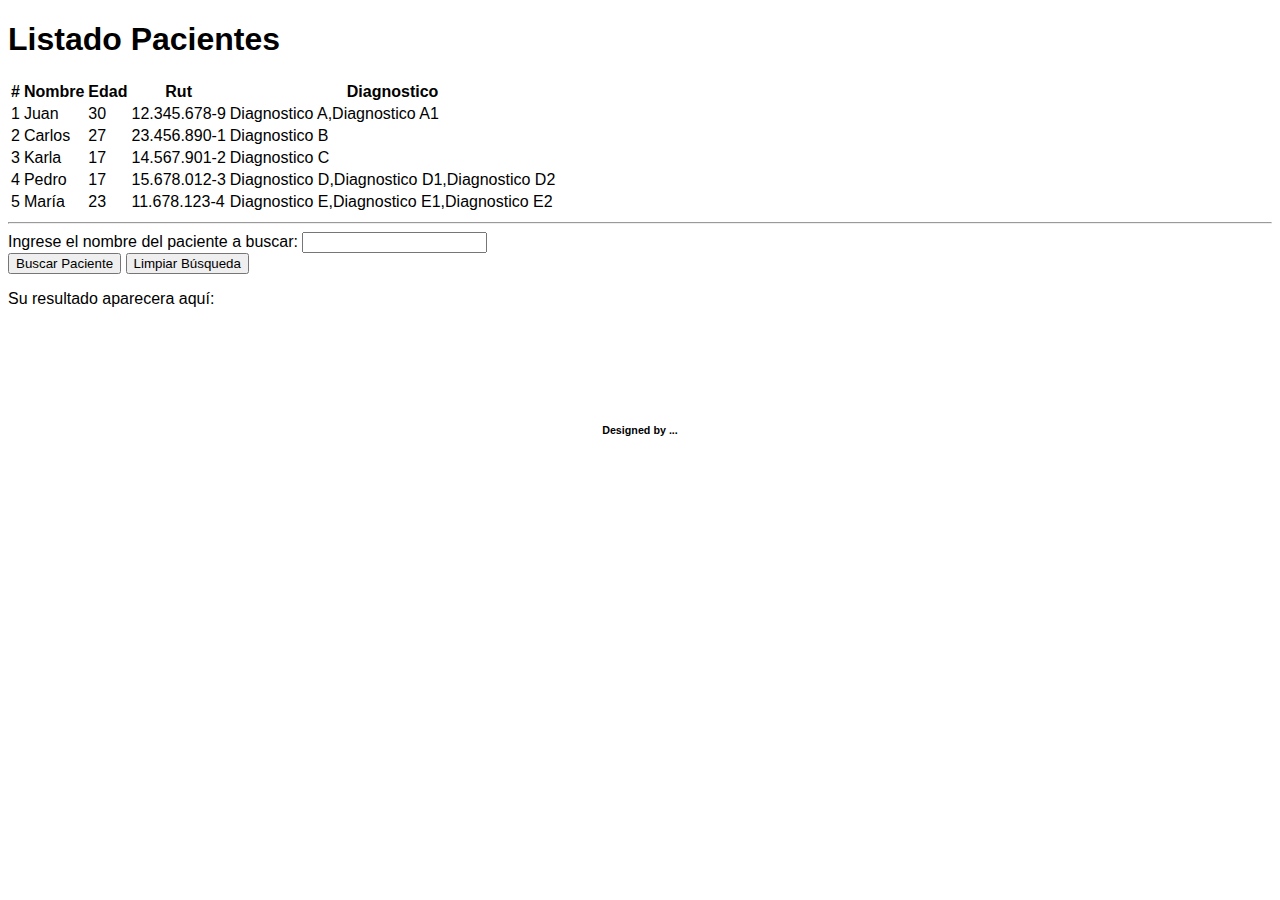
<file: M5 desafios/M5 1 Desafío opcional - Creando y modificando objetos (M)/index.html>
<!DOCTYPE html>
<html lang="es">

<head>
    <meta charset="UTF-8">
    <meta http-equiv="X-UA-Compatible" content="IE=edge">
    <meta name="viewport" content="width=device-width, initial-scale=1.0">
    <title>Creando y Modificando Objetos</title>
    <link href="https://cdn.jsdelivr.net/npm/bootstrap@5.1.3/dist/css/bootstrap.min.css" rel="stylesheet"
        integrity="sha384-1BmE4kWBq78iYhFldvKuhfTAU6auU8tT94WrHftjDbrCEXSU1oBoqyl2QvZ6jIW3" crossorigin="anonymous">
    <link rel="stylesheet" href="assets/css/styles.css">
</head>

<body>
    <div class="container">
        <div class="row">
            <div class="col">
                <h1 class="text-center my-3">Listado Pacientes</h1>
                <table class="table tableShowAllPatientsInformation">
                </table>
            </div>
        </div>

        <hr>
        <div class="container">
            <div class="row">
                <div class="col">
                    <form>
                        <label for="patientName">Ingrese el nombre del paciente a buscar:</label>
                        <input type="text" class="form-control mt-3" id="patientName">
                        <div class="d-flex justify-content-around">
                            <button type="submit" id="search" class="btn btn-primary my-3 customSearchButton">Buscar
                                Paciente</button>
                            <button type="submit" id="clean" class="btn btn-primary my-3 customCleanButton">Limpiar
                                Búsqueda</button>
                        </div>
                    </form>
                    <p>Su resultado aparecera aquí:</p>
                    <table class="table tableSearchResult my-3">
                    </table>
                </div>
            </div>
        </div>
    </div>

    <footer>
        <div>
            <h6>Designed by ...</h6>
        </div>

    </footer>

    <script src="https://ajax.googleapis.com/ajax/libs/jquery/3.6.0/jquery.min.js"></script>
    <script src="https://cdn.jsdelivr.net/npm/bootstrap@5.1.3/dist/js/bootstrap.bundle.min.js"
        integrity="sha384-ka7Sk0Gln4gmtz2MlQnikT1wXgYsOg+OMhuP+IlRH9sENBO0LRn5q+8nbTov4+1p"
        crossorigin="anonymous"></script>
    <script src="assets/js/script.js"></script>
</body>

</html>
</file>
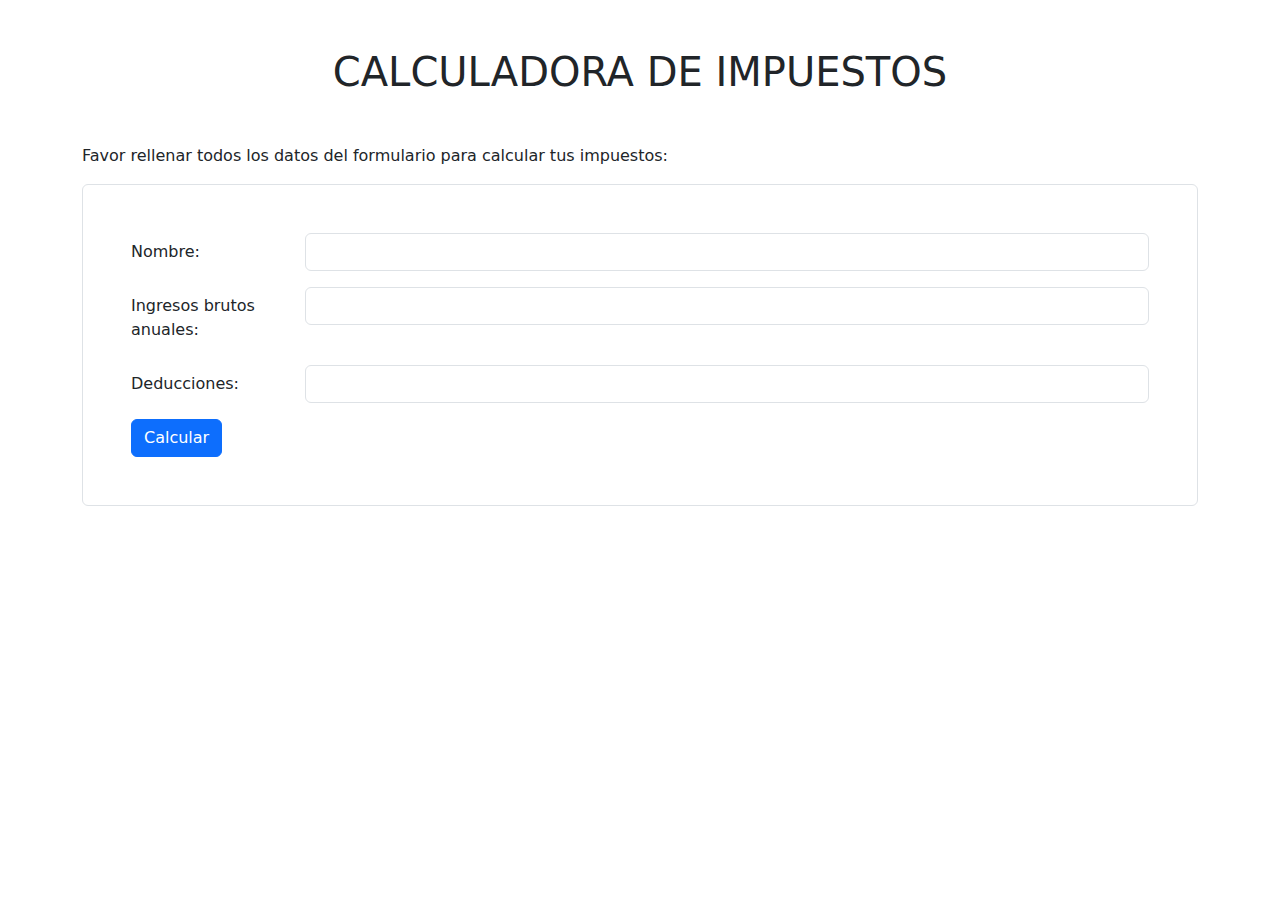
<file: M5 desafios/M5 2 Desafío evaluado - Clases en ES6 (M)/index.html>
<!DOCTYPE html>
<html lang="en">
  <head>
    <meta charset="UTF-8" />
    <meta name="viewport" content="width=device-width, initial-scale=1.0" />
    <link
      href="https://cdn.jsdelivr.net/npm/bootstrap@5.3.3/dist/css/bootstrap.min.css"
      rel="stylesheet"
      integrity="sha384-QWTKZyjpPEjISv5WaRU9OFeRpok6YctnYmDr5pNlyT2bRjXh0JMhjY6hW+ALEwIH"
      crossorigin="anonymous"
    />
    <title>Classes en ES6</title>
  </head>
  <body>
    <section class="container my-5">
      <h1 class="text-center my-5">CALCULADORA DE IMPUESTOS</h1>
      <p>
        Favor rellenar todos los datos del formulario para calcular tus
        impuestos:
      </p>
      <form class="form-control p-5" id="formulario">
        <div class="row mb-3">
          <label for="nombre" class="col-sm-2 col-form-label">Nombre:</label>
          <div class="col-sm-10">
            <input
              type="text"
              class="form-control"
              id="nombre"
              name="nombre"
              required
            />
          </div>
        </div>
        <div class="row mb-3">
          <label for="ingresos" class="col-sm-2 col-form-label"
            >Ingresos brutos anuales:</label
          >
          <div class="col-sm-10">
            <input
              type="number"
              class="form-control"
              id="ingresos"
              name="ingresos"
              required
            />
          </div>
        </div>
        <div class="row mb-3">
          <label for="deducciones" class="col-sm-2 col-form-label"
            >Deducciones:</label
          >
          <div class="col-sm-10">
            <input
              type="number"
              class="form-control"
              id="deducciones"
              name="deducciones"
              required
            />
          </div>
        </div>

        <button type="submit" class="btn btn-primary">Calcular</button>
      </form>
    </section>

    <script
      src="https://cdn.jsdelivr.net/npm/bootstrap@5.3.3/dist/js/bootstrap.bundle.min.js"
      integrity="sha384-YvpcrYf0tY3lHB60NNkmXc5s9fDVZLESaAA55NDzOxhy9GkcIdslK1eN7N6jIeHz"
      crossorigin="anonymous"
    ></script>
    <script type="module" src="./assets/js/main.js"></script>
  </body>
</html>
</file>
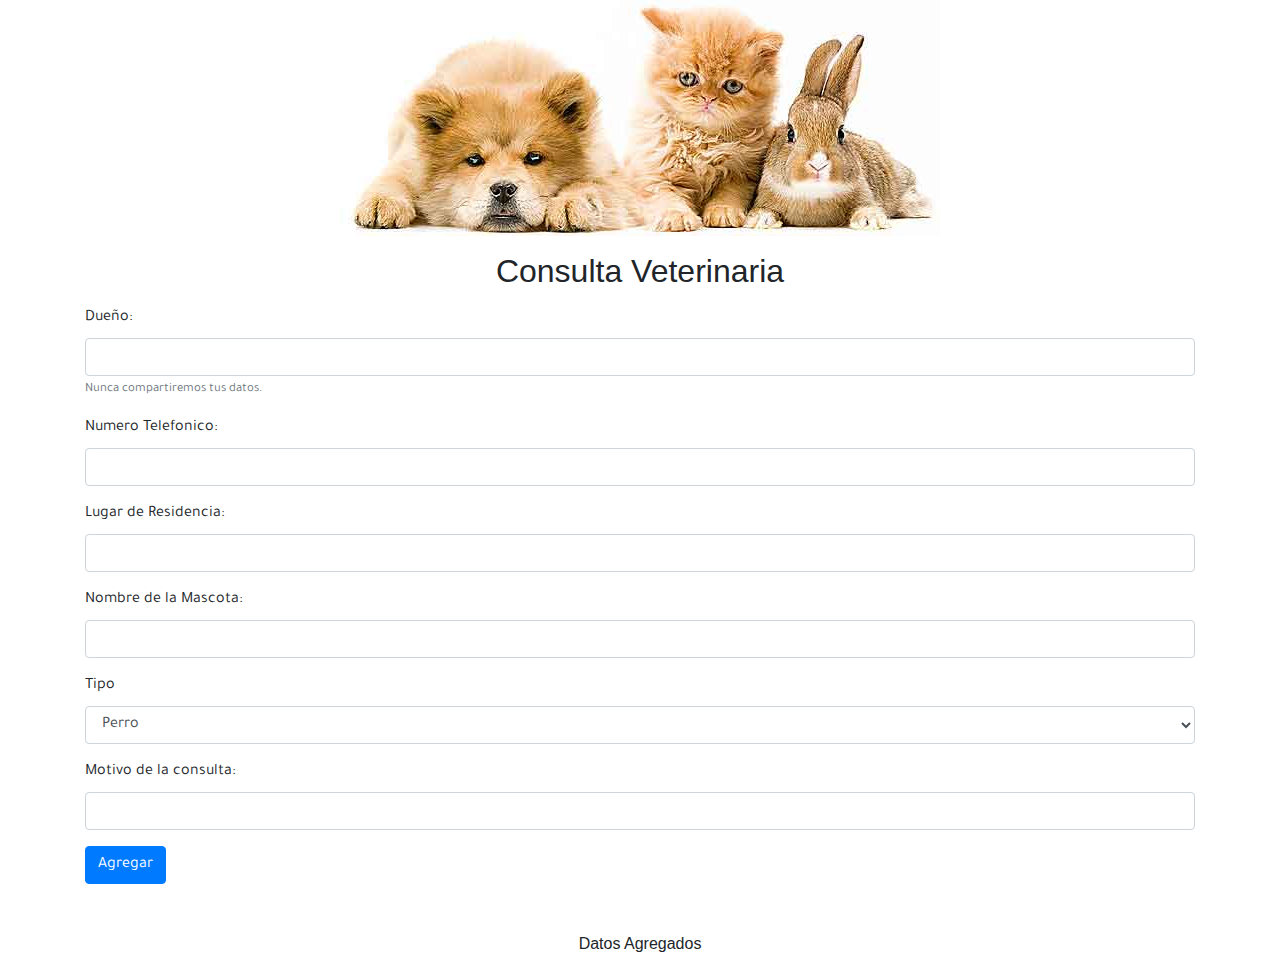
<file: M5 desafios/M5 3 Desafío opcional - Lista de animales (M)/index.html>
<!DOCTYPE html>
<html lang="en">
  <head>
    <meta charset="UTF-8" />
    <meta name="viewport" content="width=device-width, initial-scale=1.0" />
    <link
      rel="stylesheet"
      href="https://stackpath.bootstrapcdn.com/bootstrap/4.5.2/css/bootstrap.min.css"
    />
    <link
      href="https://fonts.googleapis.com/css2?family=Tajawal:wght@500&display=swap"
      rel="stylesheet"
    />
    <link rel="stylesheet" href="./assets/css/style.css" />
    <title>Desafio</title>
  </head>
  <body>
    <div class="container">
      <div class="mx-auto text-center">
        <img
          src="./assets/img/conejo-perro-gato.jpg"
          alt="animales"
          class="img-fluid"
        />
        <h2 class="my-3">Consulta Veterinaria</h2>
      </div>
      <form id="formulario">
        <div class="form-group">
          <label for="propietario">Dueño: </label>
          <input
            type="text"
            class="form-control"
            id="propietario"
            aria-describedby="textoAyuda"
          />
          <small id="textoAyuda" class="form-text text-muted"
            >Nunca compartiremos tus datos.</small
          >
        </div>
        <div class="form-group">
          <label for="telefono">Numero Telefonico: </label>
          <input type="text" class="form-control" id="telefono" />
        </div>
        <div class="form-group">
          <label for="direccion">Lugar de Residencia: </label>
          <input type="text" class="form-control" id="direccion" />
        </div>
        <div class="form-group">
          <label for="nombreMascota">Nombre de la Mascota: </label>
          <input type="text" class="form-control" id="nombreMascota" />
        </div>
        <div class="form-group">
          <label for="tipo">Tipo</label>
          <select class="form-control" id="tipo">
            <option value="perro">Perro</option>
            <option value="gato">Gato</option>
            <option value="conejo">Conejo</option>
          </select>
        </div>
        <div class="form-group">
          <label for="enfermedad">Motivo de la consulta: </label>
          <input type="text" class="form-control" id="enfermedad" />
        </div>
        <button type="submit" class="btn btn-primary">Agregar</button>
      </form>
      <div class="text-center mt-5">
        <p>Datos Agregados</p>
        <div id="resultado">
          <ul></ul>
        </div>
      </div>
    </div>
    <script src="./assets/js/script.js" type="module"></script>
  </body>
</html>
</file>
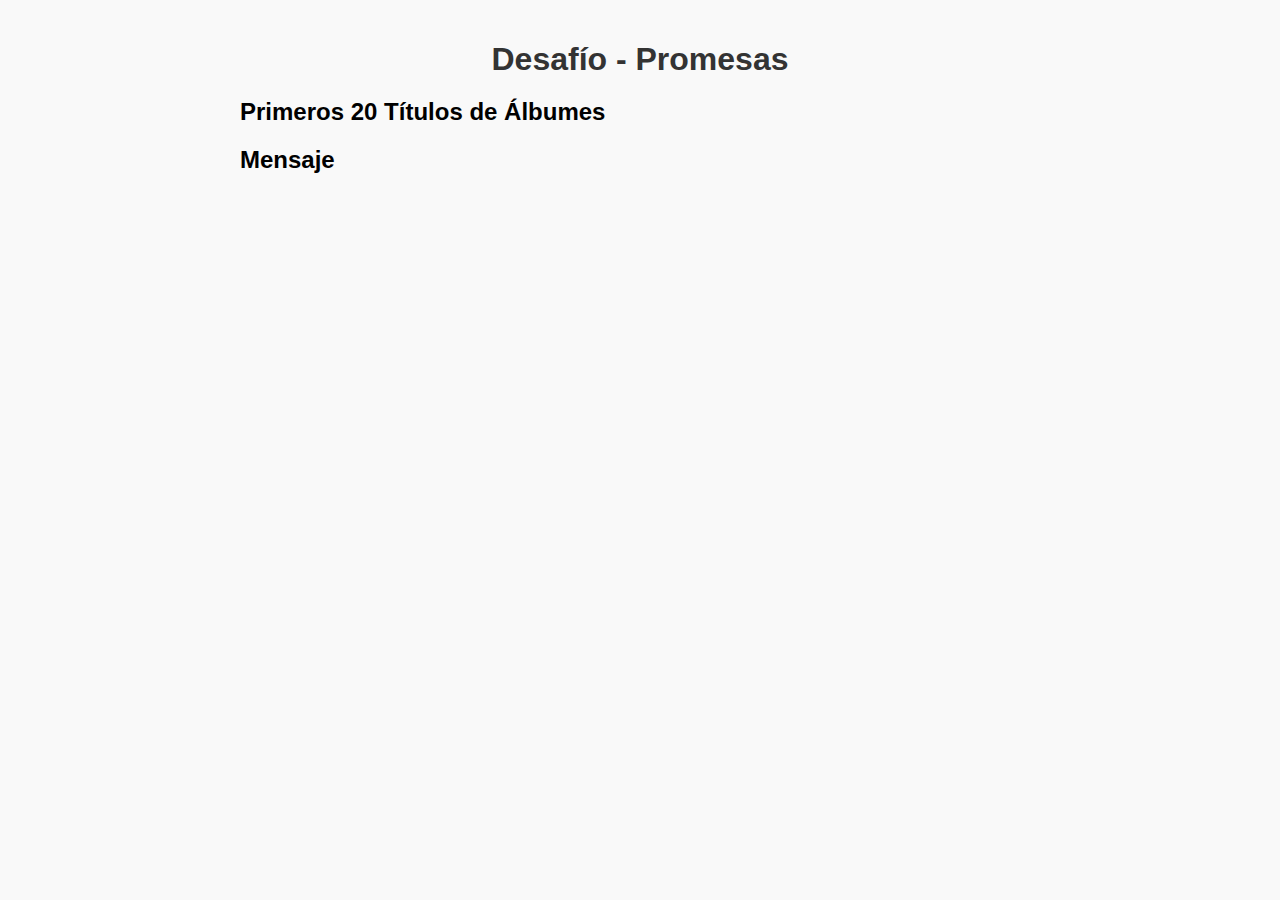
<file: M5 desafios/M5 5 Desafío opcional - Promesas (M)/index.html>
<!DOCTYPE html>
<html lang="es">
<head>
  <meta charset="UTF-8">
  <meta name="viewport" content="width=device-width, initial-scale=1.0">
  <title>Promises</title>
  <link rel="stylesheet" href="assets/css/style.css">
</head>
<body>
  <div class="container">
    <h1>Desafío - Promesas</h1>
    <h2>Primeros 20 Títulos de Álbumes</h2>
    <ul id="lista-albumes"></ul>
    <h2>Mensaje</h2>
    <p id="mensaje"></p>
  </div>
  <script src="assets/js/script.js"></script>
</body>
</html>
</file>
<file: M5 desafios/M5 1 Desafío opcional - Creando y modificando objetos (M)/assets/css/styles.css>
body {
	font-family: "Roboto", sans-serif;
}


footer
{
	text-align: center;
    margin-top:100px;
    width:100%;
    height:50px;
}
</file>
<file: M5 desafios/M5 3 Desafío opcional - Lista de animales (M)/assets/css/style.css>
form {
    font-family: 'Tajawal', sans-serif;
}
</file>
<file: M5 desafios/M5 5 Desafío opcional - Promesas (M)/assets/css/style.css>
body {
  font-family: Arial, sans-serif;
  margin: 0;
  padding: 0;
  background-color: #f9f9f9;
}

.container {
  max-width: 800px;
  margin: 0 auto;
  padding: 20px;
}

h1 {
  color: #333;
  text-align: center;
  margin-bottom: 20px;
}

#lista-albumes {
  list-style-type: none;
  padding: 0;
}

#lista-albumes li {
  background-color: #fff;
  margin-bottom: 10px;
  padding: 10px;
  border-radius: 5px;
  box-shadow: 0 2px 4px rgba(0, 0, 0, 0.1);
}

#lista-albumes li:hover {
  background-color: #f2f2f2;
}

#mensaje {
  color: #4CAF50;
  font-size: 18px;
  text-align: center;
  margin-top: 20px;
}
</file>
